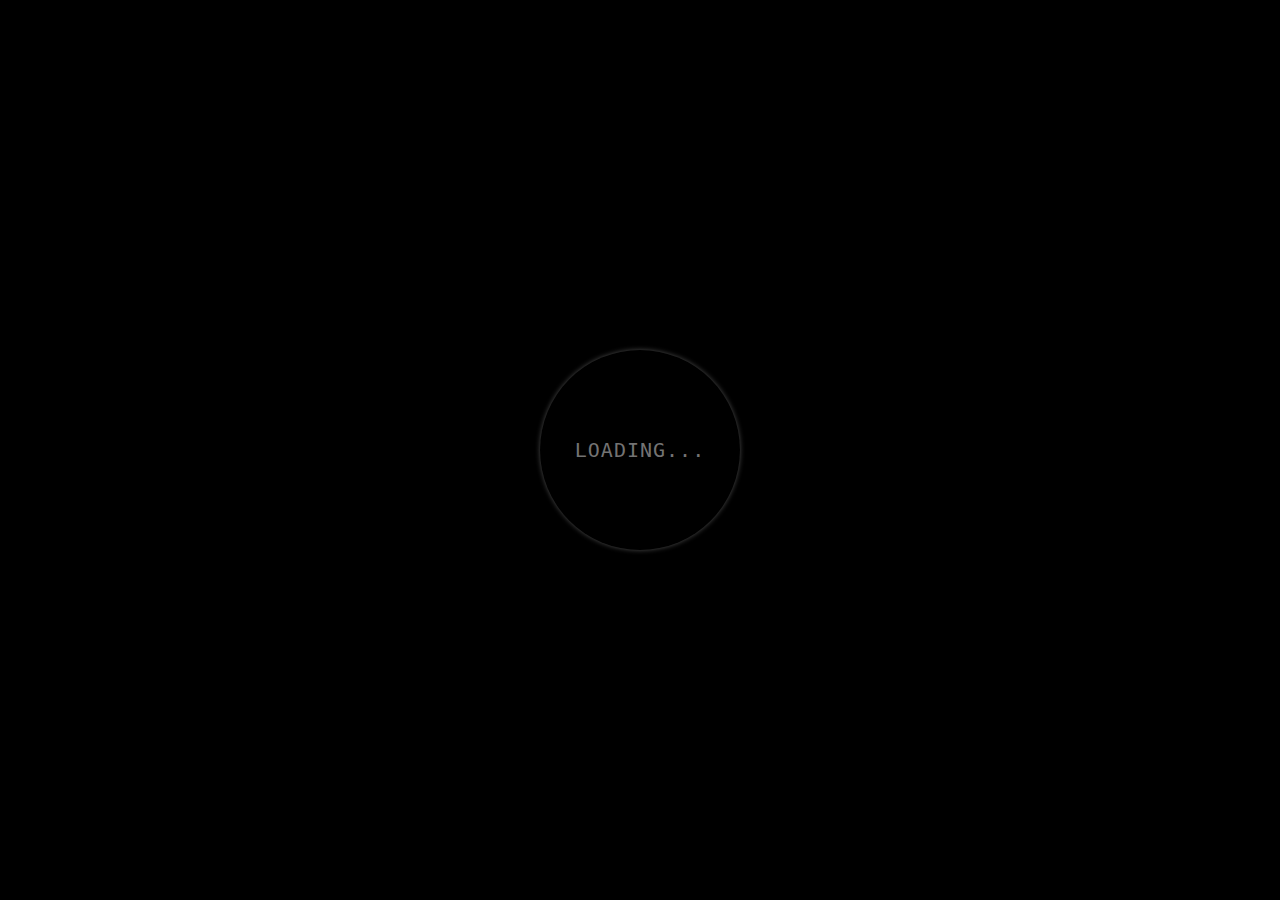
<file: test.html>
<!DOCTYPE html>
<html lang="en">
<head>
    <meta charset="UTF-8">
    <meta http-equiv="X-UA-Compatible" content="IE=edge">
    <meta name="viewport" content="width=device-width, initial-scale=1.0">
    <title>Loading Animation</title>
    <style>
        body{
    margin: 0;
    padding: 0;
    font-family: monospace;
    background: black;
}
.center{
    display: flex;
    text-align: center;
    justify-content: center;
    align-items: center;
    min-height: 100vh;
}
.ring{
    position: absolute;
    width: 200px;
    height: 200px;
    border: 50%;
}
.ring::before{
    position: absolute;
    content: '';
    left: 0;
    top: 0;
    height: 100%;
    width: 100%;
    border-radius: 50%;
    box-shadow: 0 0 5px rgba(255, 255, 255, 0.3);
    animation: ring 2s linear infinite;
}
@keyframes ring {
    0%{
    transform: rotate(0deg);
    box-shadow:1px 5px 2px #e65c00;
}
    50%{
    transform: rotate(180deg);
    box-shadow:1px 5px 2px #18b201;
}
    100%{
    transform: rotate(360deg);
    box-shadow:1px 5px 2px #0456c8;
}
}
span{
    color: #737373;
    font-size: 20px;
    text-transform: uppercase;
    letter-spacing: 1px;
    line-height: 200px;
    animation: text 3s ease-in-out infinite;
}
@keyframes text {
    50%{
        color: black;
    }
}
    </style>
</head>
<body>
    <div class="center">
        <div class="ring"></div>
        <span>Loading...</span>
</div>
</body>
</html>
</file>
